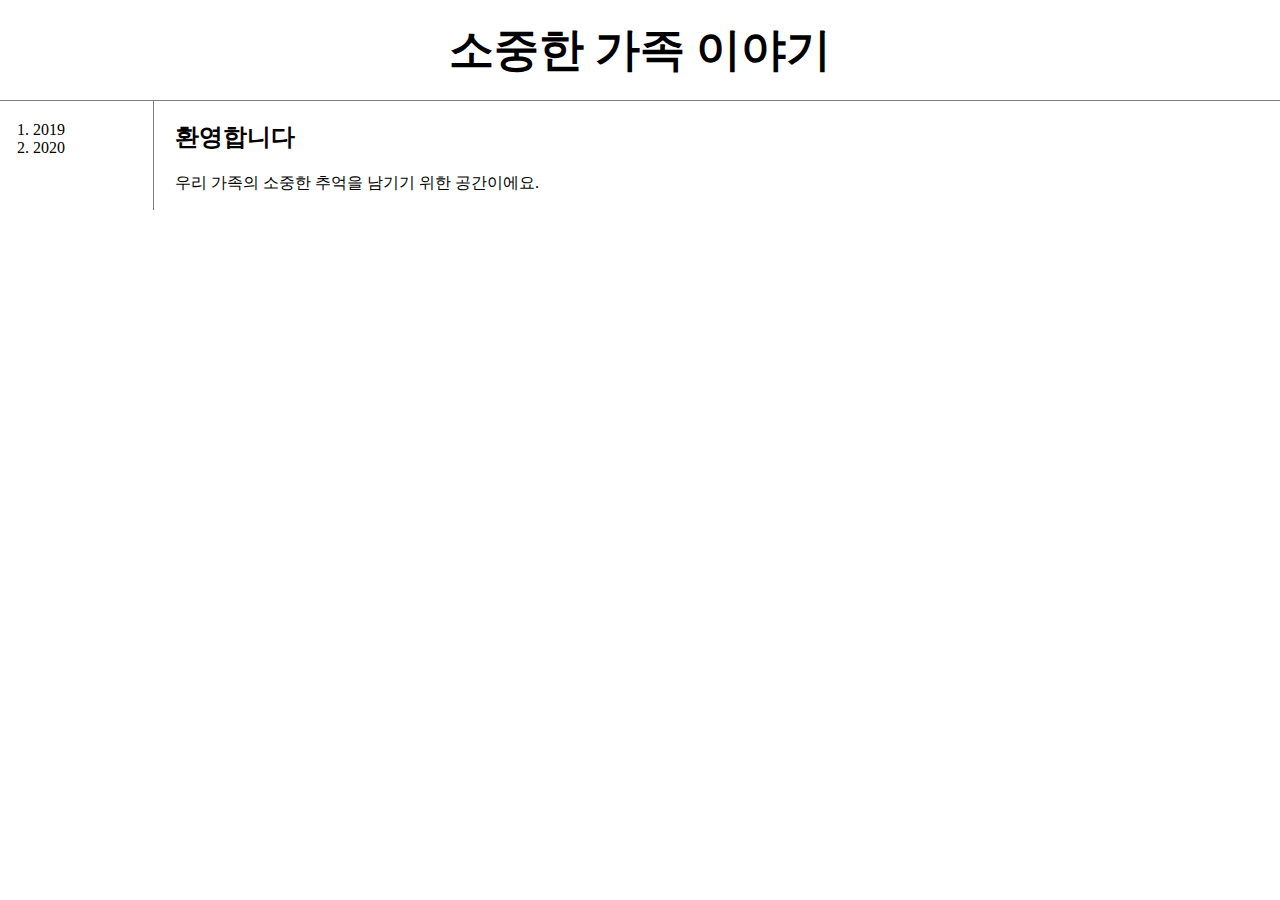
<file: index.html>
<!doctype html>
<html>
<head>
  <title>Our Family - Welcome</title>
  <meta charset="utf-8">
  <link rel="stylesheet" href="style.css">
</head>
<body>
  <h1><a href="index.html">소중한 가족 이야기</a></h1>
  <div id="grid">
    <ol>
      <li><a href="1.html">2019</a></li>
      <li><a href="2.html">2020</a></li>
    </ol>
    <div id="article">
      <h2>환영합니다</h2>
      <p>
        우리 가족의 소중한 추억을 남기기 위한 공간이에요.
      </p>
    </div>
  </div>
  <p>
    <div id="disqus_thread"></div>
    <script>

    /**
    *  RECOMMENDED CONFIGURATION VARIABLES: EDIT AND UNCOMMENT THE SECTION BELOW TO INSERT DYNAMIC VALUES FROM YOUR PLATFORM OR CMS.
    *  LEARN WHY DEFINING THESE VARIABLES IS IMPORTANT: https://disqus.com/admin/universalcode/#configuration-variables*/
    /*
    var disqus_config = function () {
    this.page.url = PAGE_URL;  // Replace PAGE_URL with your page's canonical URL variable
    this.page.identifier = PAGE_IDENTIFIER; // Replace PAGE_IDENTIFIER with your page's unique identifier variable
    };
    */
    (function() { // DON'T EDIT BELOW THIS LINE
    var d = document, s = d.createElement('script');
    s.src = 'https://web1-3dw2qyddi4.disqus.com/embed.js';
    s.setAttribute('data-timestamp', +new Date());
    (d.head || d.body).appendChild(s);
    })();
    </script>
    <noscript>Please enable JavaScript to view the <a href="https://disqus.com/?ref_noscript">comments powered by Disqus.</a></noscript>
  </p>
  </body>
  </html>
</file>
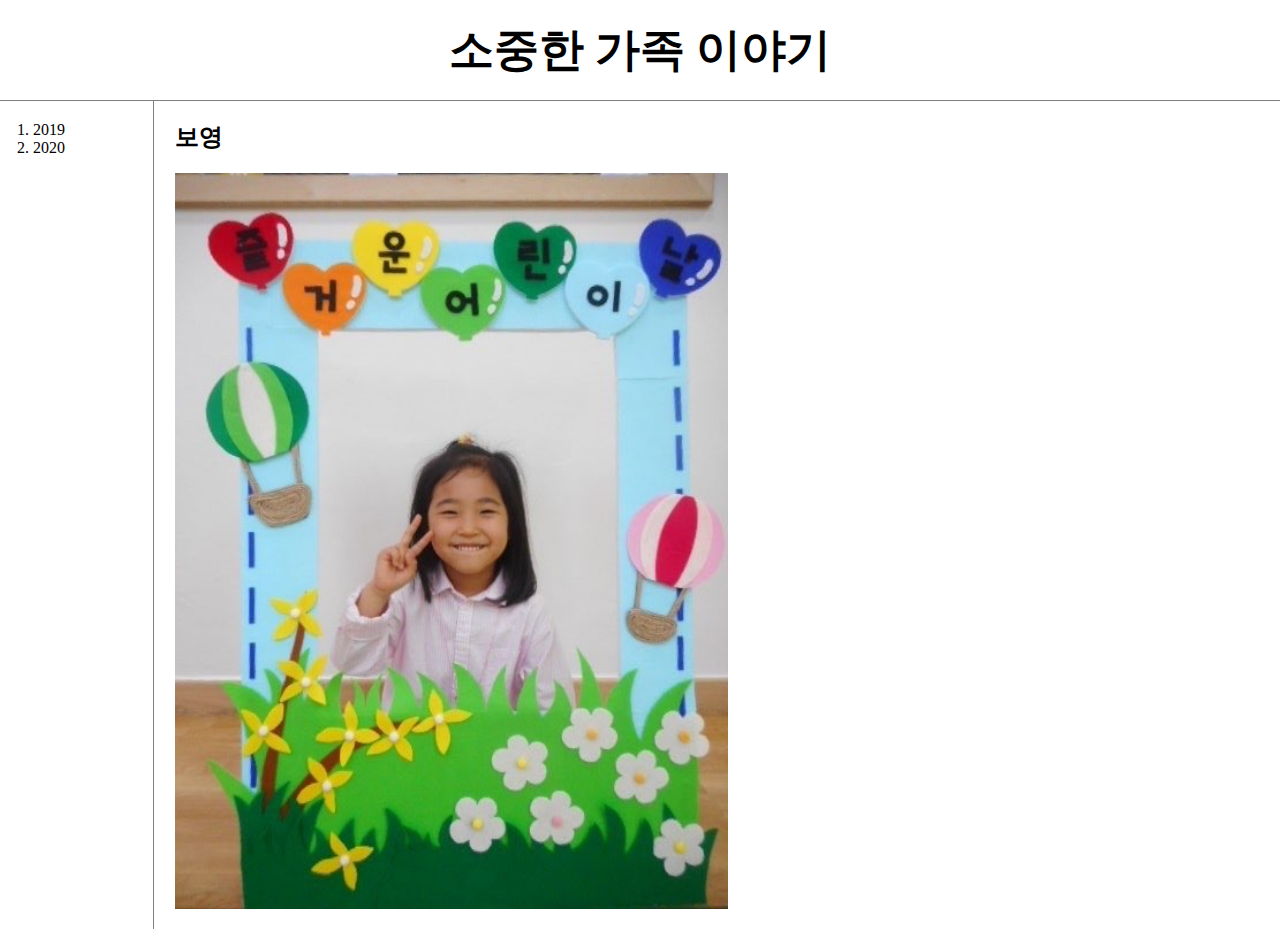
<file: 1.html>
<!doctype html>
<html>
<head>
  <title>Our Family - Welcome</title>
  <meta charset="utf-8">
  <link rel="stylesheet" href="style.css">
</head>
<body>
  <h1><a href="index.html">소중한 가족 이야기</a></h1>
  <div id="grid">
    <ol>
      <li><a href="1.html">2019</a></li>
      <li><a href="2.html">2020</a></li>
    </ol>
    <div id="article">
      <h2>보영</h2>
      <p>
        <img src="boyoung.jpg" width="50%">
      </p>
    </div>
  </div>
  </body>
  </html>
</file>
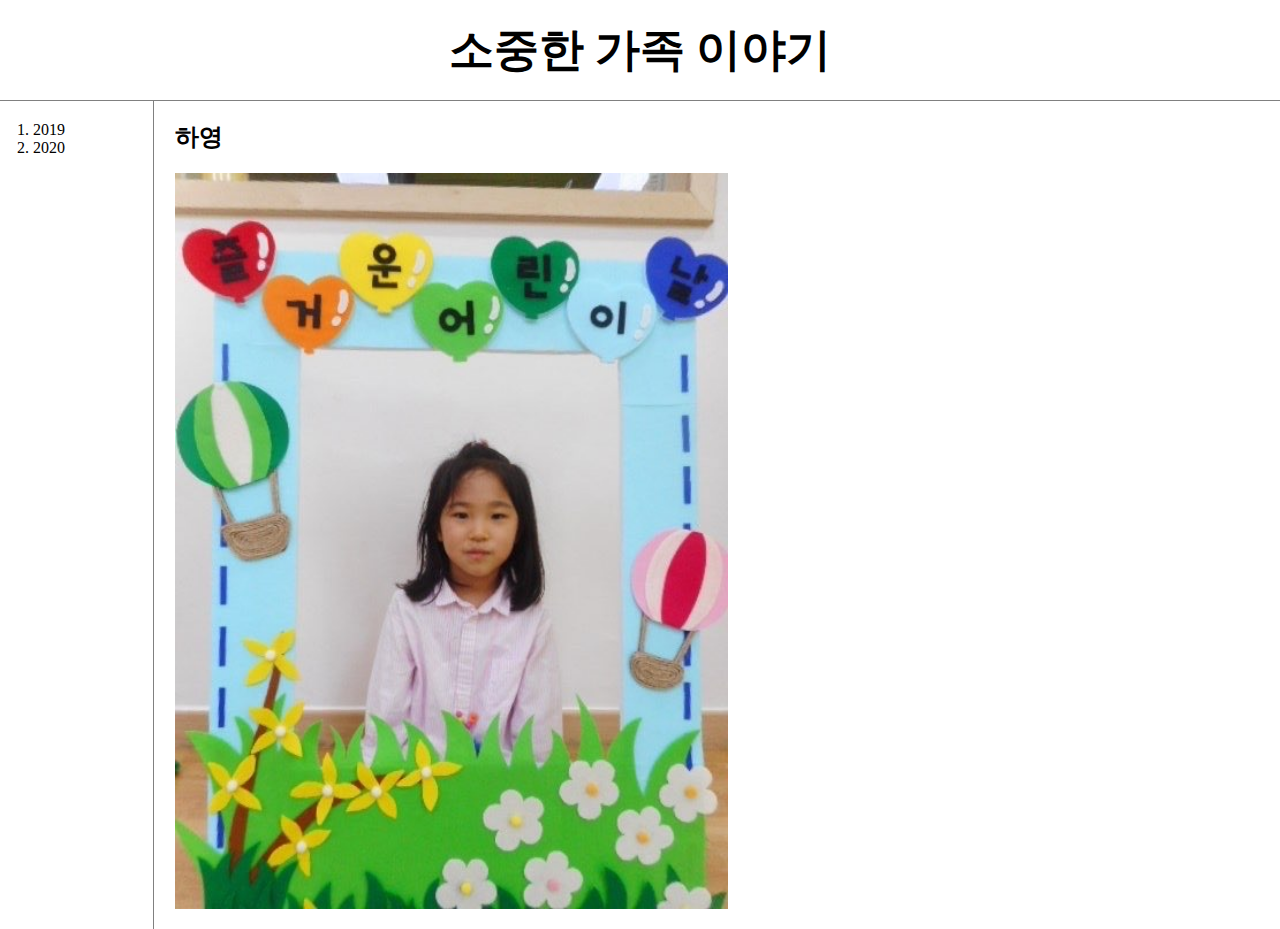
<file: 2.html>
<!doctype html>
<html>
<head>
  <title>Our Family - Welcome</title>
  <meta charset="utf-8">
  <link rel="stylesheet" href="style.css">
</head>
<body>
  <h1><a href="index.html">소중한 가족 이야기</a></h1>
  <div id="grid">
    <ol>
      <li><a href="1.html">2019</a></li>
      <li><a href="2.html">2020</a></li>
    </ol>
    <div id="article">
      <h2>하영</h2>
      <p>
        <img src="hayoung.jpg" width="50%">
      </p>
    </div>
  </div>
  </body>
  </html>
</file>
<file: style.css>
body{
  margin:0;
}
a {
  color:black;
  text-decoration:none;
}
h1 {
  font-size:45px;
  text-align: center;
  border-bottom:1px solid gray;
  margin:0;
  padding:20px;
}
ol{
  border-right:1px solid gray;
  width:100px;
  margin:0;
  padding:20px;
}
#grid{
  display: grid;
  grid-template-columns: 150px 1fr;
}
#grid ol{
  padding-left:33px;
}
#grid #article{
  padding-left:25px;
}
@media(max-width:800px){
  #grid{
    display: block;
  }
  ol{
    border-right:none;
  }
  h1 {
    border-bottom:none;
  }
}
</file>
